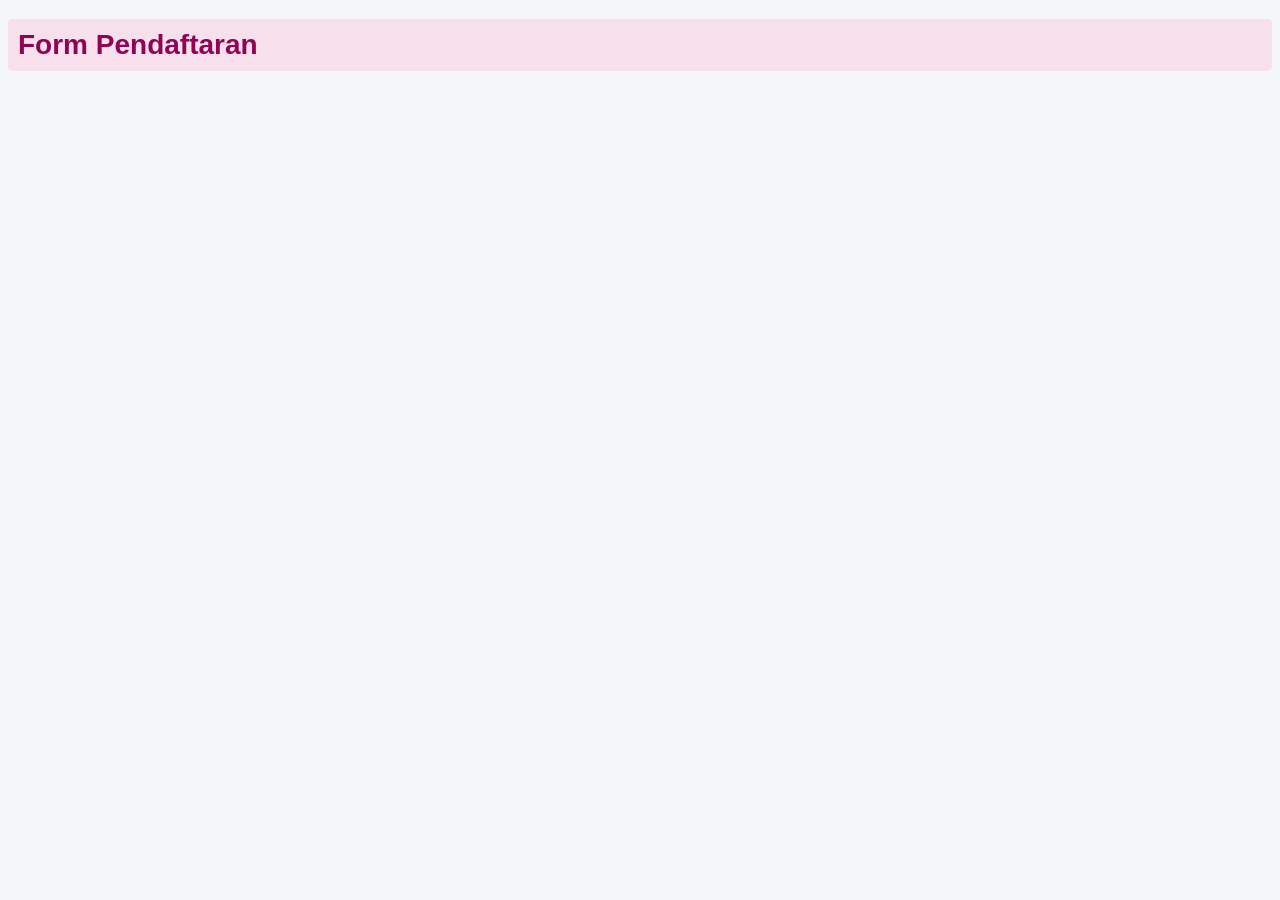
<file: Pertemuan-03/eksternalcss.html>
<!DOCTYPE html>
<html lang="en">
<head>
    <meta charset="UTF-8">
    <meta name="viewport" content="width=device-width, initial-scale=1.0">
    <link rel="stylesheet" href="style.css">
    <title>Document</title>
</head>
<body>
    <h1>Form Pendaftaran</h1>
</body>
</html>
</file>
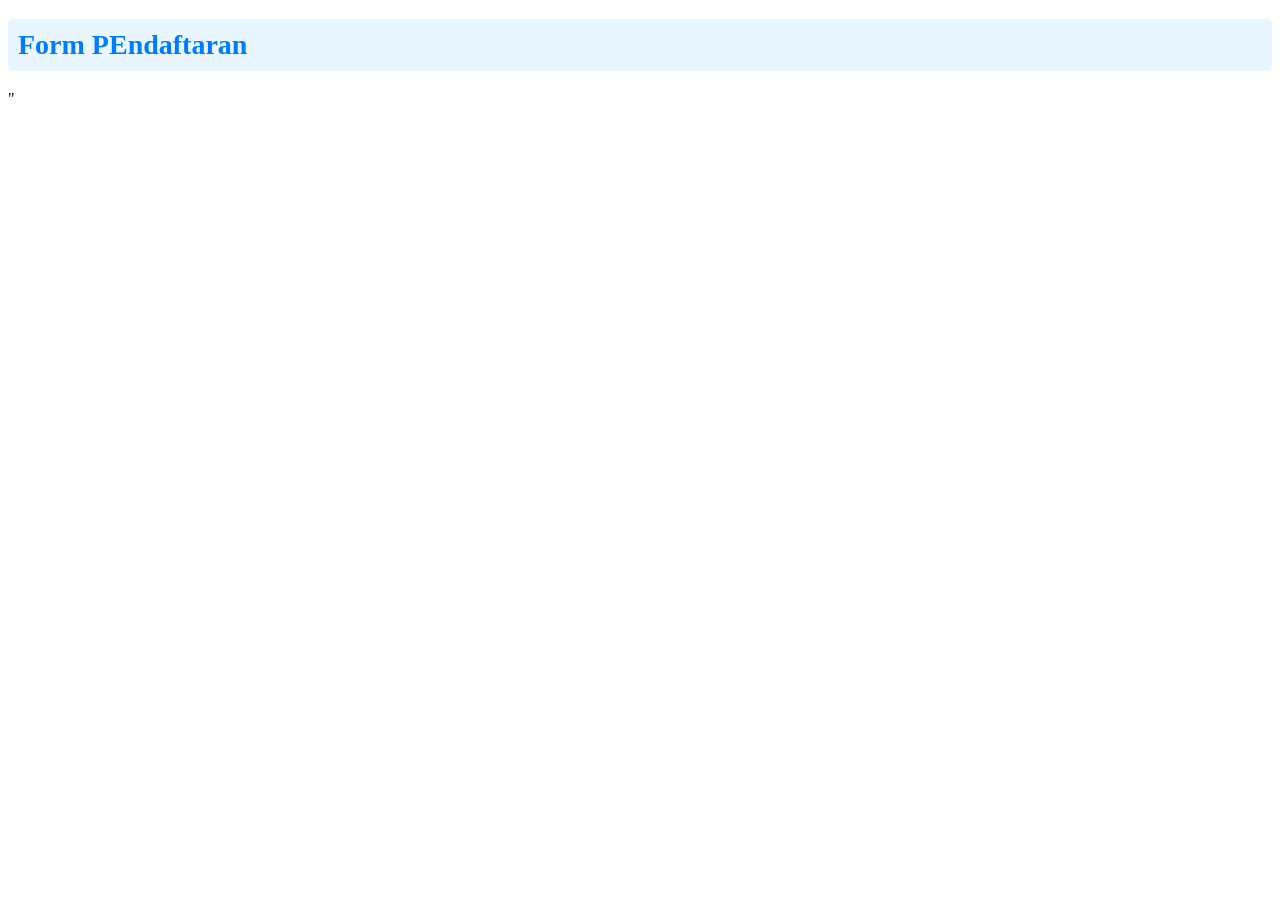
<file: Pertemuan-03/inlinecss.html>
<!DOCTYPE html>
<html lang="en">
    <head>
        <meta charset="UTF-8">
        <meta name="viewsport" content="width=device-width, initial-scale=1.0">
        <title>Contoh CSS</title>
    <head>
    <body>
        <h1 style="color: #007bff;
        font-size: 28px;
        background-color: #e9f5ff;
        padding: 10px; 
        border-radius: 5px;">Form PEndaftaran</h1>
    </body>"
    </html>
</file>
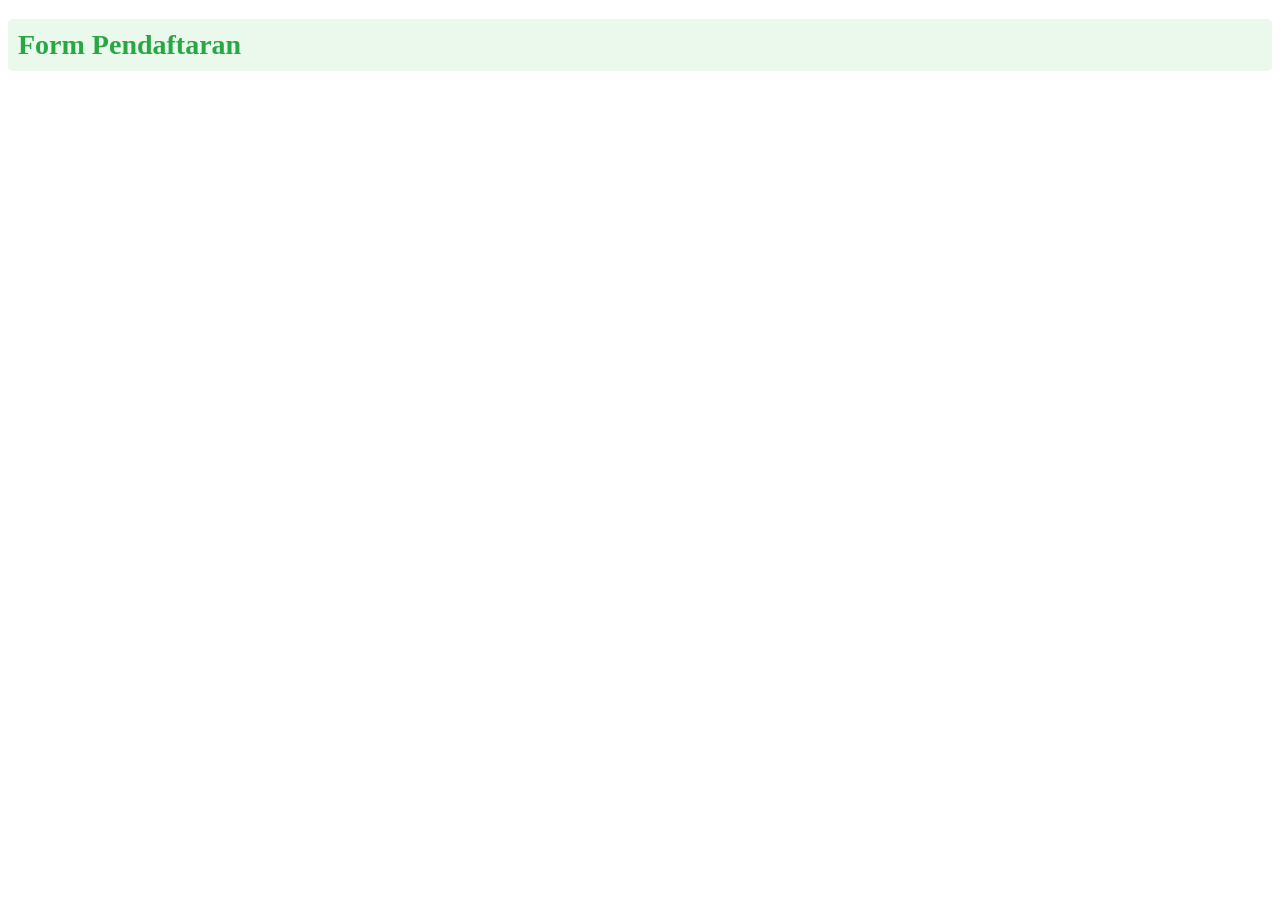
<file: Pertemuan-03/internalcss.html>
<!DOCTYPE html>
<html lang="en"> 
<head>
    <meta charset="UTF-8">
    <meta name="viewport" content="width=device-width, initial-scale=1.0">
    <title>Document</title>
    <style>
        h1 { 
            color: #28a745;
            font-size: 28px;
            background-color: #eaf9ec;
            padding: 10px;
            border-radius: 5px;
        } 
    </style>
</head>
<body> 
    <h1>Form Pendaftaran</h1>
</body>
</html>
</file>
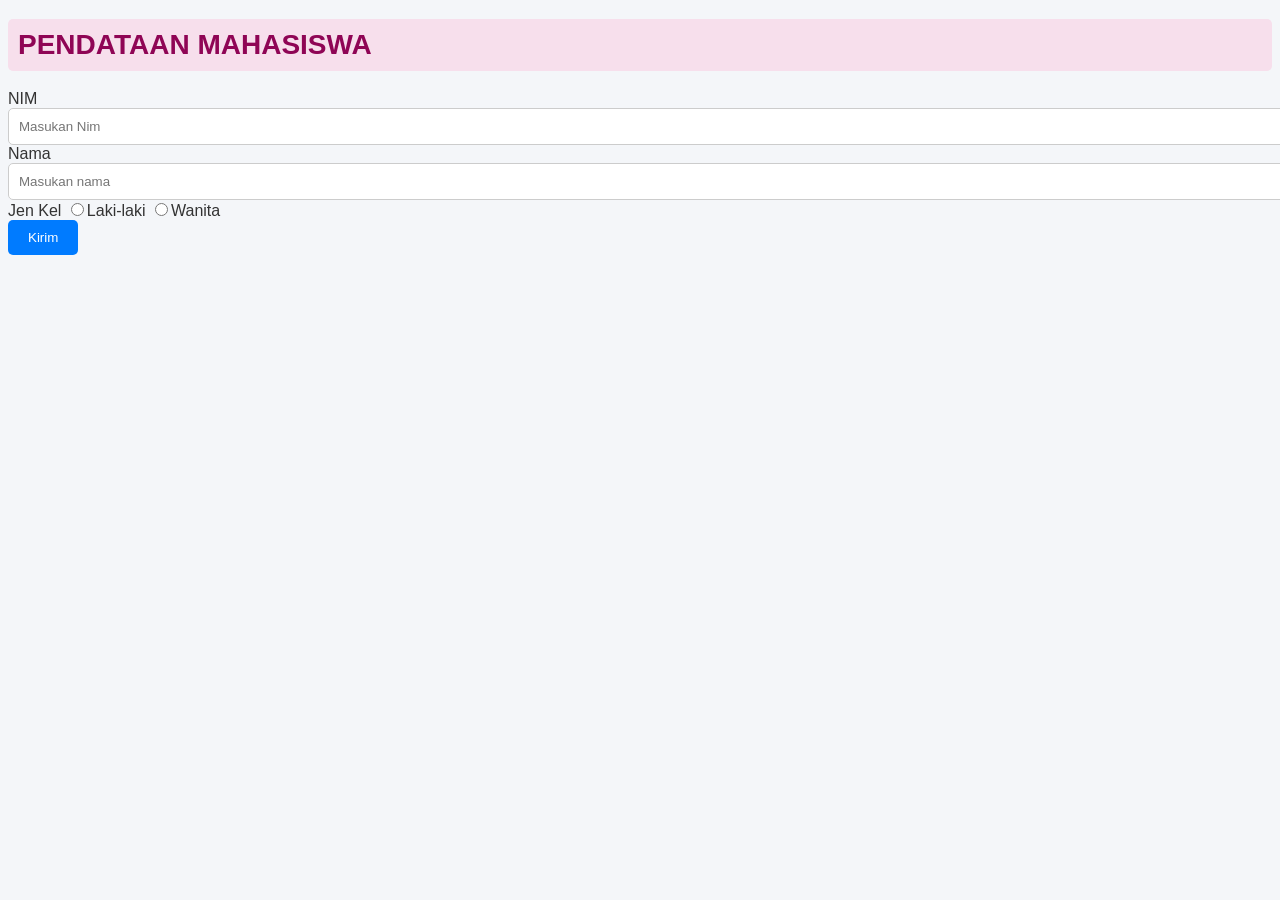
<file: Pertemuan-03/lat_selector.html>
<!DOCTYPE html>
<html lang="en"> 
<head>
    <meta charset=UTF-8>
    <meta name="viewport" content="width=device-width, initial-scale=1.0"> 
    <link rel="stylesheet" href="style.css">
    <title>Document</title>
</head>
<body>
    <h1>PENDATAAN MAHASISWA</h1>
    <form action="#" method="post">
        <label for="email">NIM</label>
        <input type="text" id="nim" name="nim" required placeholder="Masukan Nim" class="form-control">
        <label for="email">Nama</label>
        <input type="text" id="nama" name="nama" required placeholder="Masukan nama" class="form-control">
        <label for="email">Jen Kel</label>
        <input type="radio" id="jenkel" name="jenkel" value="Laki-laki" required>Laki-laki
        <input type="radio" id="jenkel" name="jenkel" value="Wanita">Wanita<br>
        <button type="submit" id="tombol-kirim">Kirim</button>
    </form>
</body>
</html>
</file>
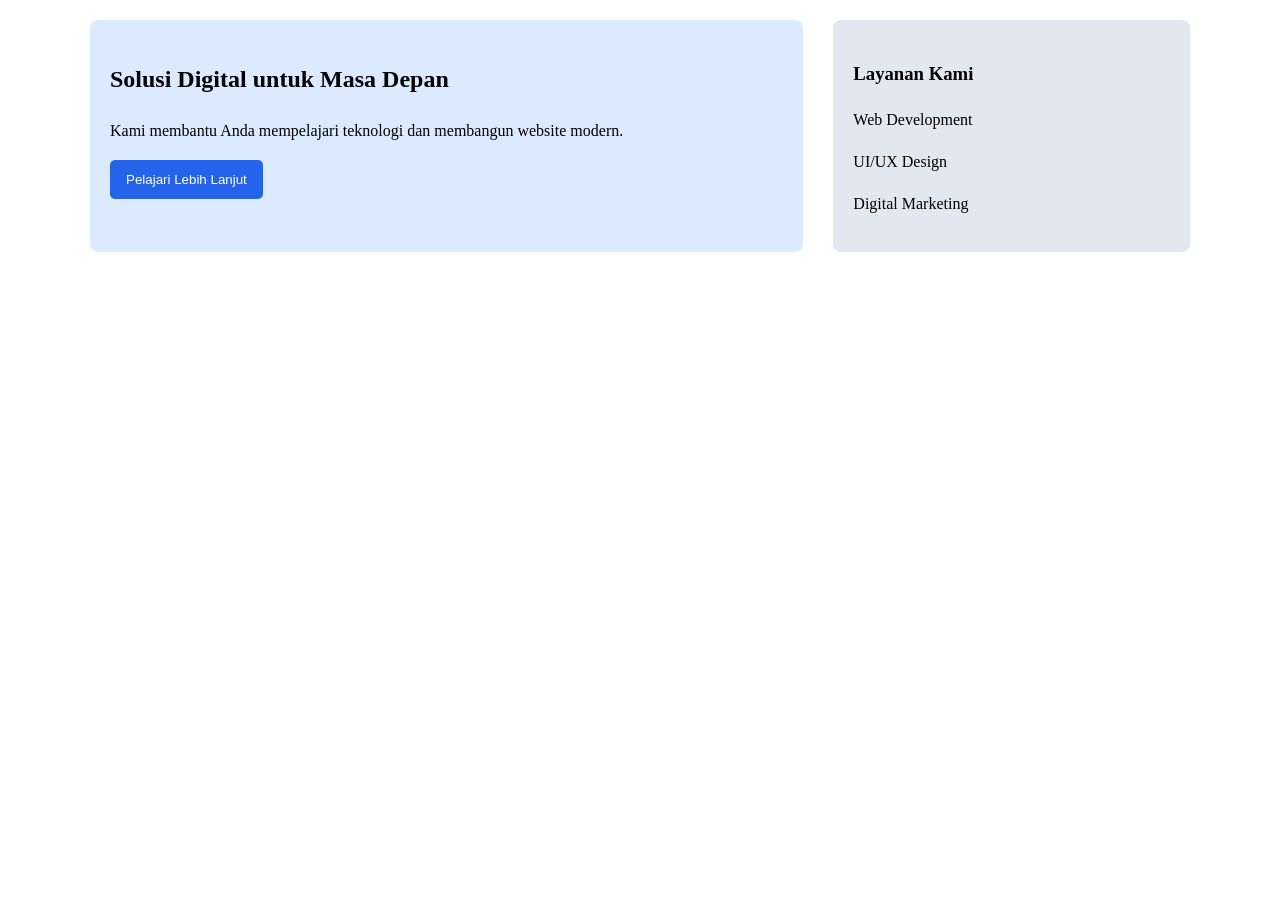
<file: Pertemuan-04/latihan04_01.html>
<!DOCTYPE html>
<html lang="en">
<head>
    <meta charset="UTF-8">
    <meta name="viewport" content="width=device-width, initial-scale=1.0">
    <link rel="stylesheet" href="style.css">
    <title>Document</title>
</head>
<body>
    <main class="container">
    <section class="konten">
        <h2>Solusi Digital untuk Masa Depan</h2>
        <p>
            Kami membantu Anda mempelajari teknologi dan membangun website modern.
        </p>
        <button> Pelajari Lebih Lanjut</button>
    </section>
    <aside class="sidebar">
        <h3>Layanan Kami</h3>
        <p>Web Development</p>
        <p>UI/UX Design</p>
        <p>Digital Marketing</p>

    </aside>
</main>
</body>
</html>
</file>
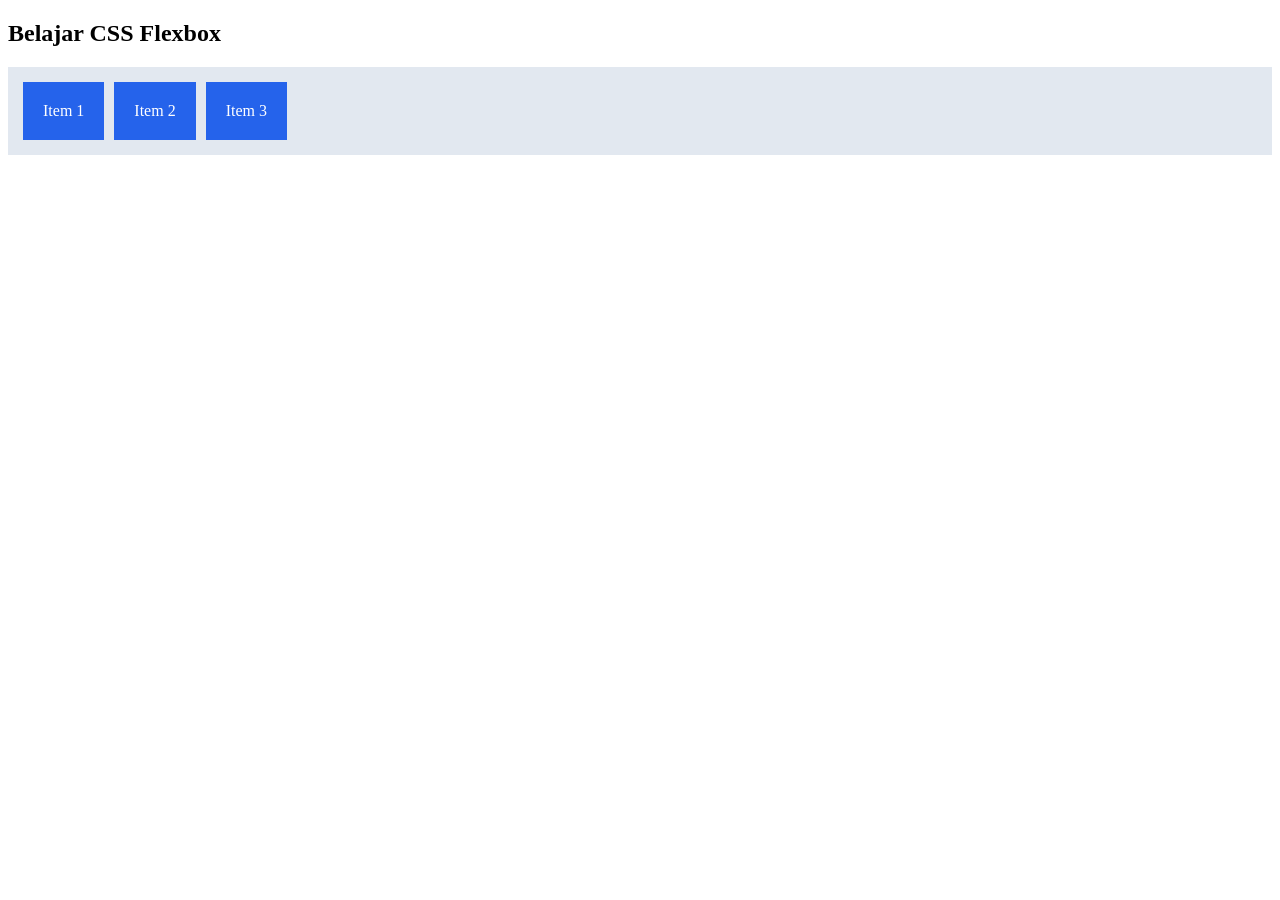
<file: Pertemuan-04/latihanflex04.html>
<!DOCTYPE html>
<html lang="id">
<head>
    <meta charset="UTF-8">
    <meta name="viewport" content="width=device-width, initial-scale=1.0">
    <title>Belajar Flexbox</title>
    <style>
        .container { 
            display: flex;
            gap: 10px;
            padding: 15px;
            background: #e2e8f0;
        }
        .item { 
            padding: 20px;
            background: #2563eb;
            color: white;
            text-align: center;
        }
    </style>
</head>
<body>
    <h2>Belajar CSS Flexbox</h2>
    <div class="container">
        <div class="item">Item 1</div>
        <div class="item">Item 2</div>
        <div class="item">Item 3</div>
    </div>
</body>
</html>
</file>
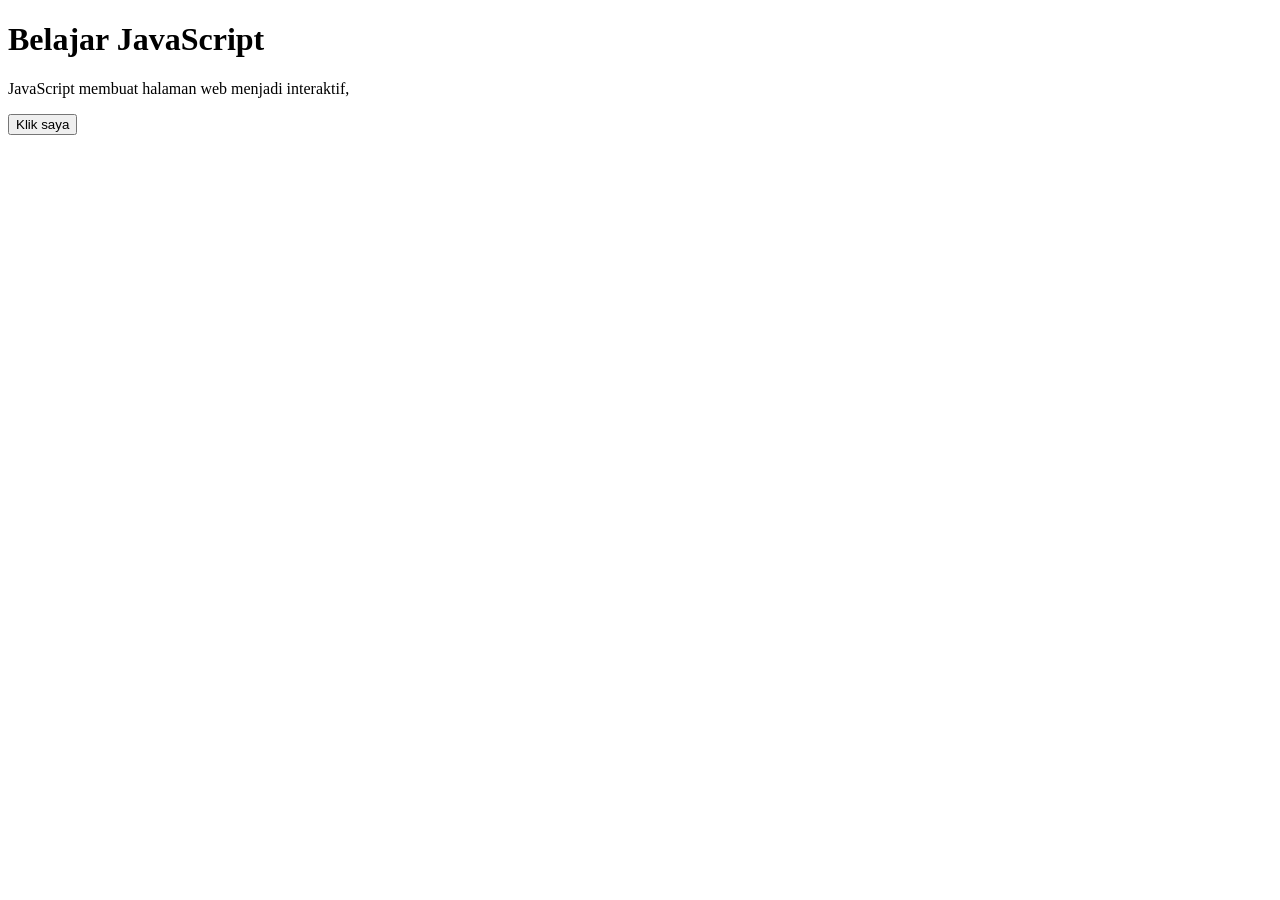
<file: Pertemuan-05/latjavaint.html>
<!DOCTYPE html>
<html lang="id">
<head>
    <meta charset="UTF-8">
    <meta name="viewport" content="width=device-width, initial-scale=1.0">
    <title>Belajar JavaScript</title>
</head>
<body>
    <h1>Belajar JavaScript</h1>
    <p>JavaScript membuat halaman web menjadi interaktif,</p>
    <button id="tombol">Klik saya</button>
    <script>
        console.log("JavaScript berhasil dijalankan");
        document.getElementById("tombol")
            .addEventListener("click", function () { 
                alert("Halo! Anda berhasil menjalankan JavaScript.");
            });
    </script>
</body>
</html>
</file>
<file: Pertemuan-03/style.css>
h1 { 
    color: #8f0555;
    font-size: 28px;
    background-color: #f7dfec;
    padding: 10px;
    border-radius: 5px;
}
/* Selector elemen */ 
body { 
    font-family: Arial, sans-serif;
    background-color: #f4f6f9;
    color: #333;
}
/* Selector class */ 
.form-control { 
    width: 100%;
    padding: 10px;
    border: 1px solid #ccc;
    border-radius: 5px;
}
/* Selector id */
#tombol-kirim { 
    background-color: #007bff;
    color: white;
    padding: 10px 20px;
    border: none;
    border-radius: 5px;
}
</file>
<file: Pertemuan-04/style.css>
body { 
    margin: 0;
    font-family: Arial sans-serif;
    line-height: 1.6;
}

.container {
    display: grid;
    gap: 20px;
    max-width: 1100px;
    margin: 20px auto;
    padding: 0 15px;
}

.konten,
.sidebar {
   min-width: 0;
   padding: 20px;
   border-radius: 8px;
   background: #dbeafe;
}

.sidebar {
    background: #e2e8f0;
} 

button { 
    padding: 12px 16px;
    background-color: #2563eb;
    color: white;
    border: none;
    border-radius: 5px;
    cursor: pointer;
}

/* 4. Tablet */
@media (min-width: 768px) { 
    .container { 
        grid-template-columns: 2fr 1fr;
        padding: 0 20px;
    }
}

/* 5. Desktop */ 
@media (min-width: 1024px) {
    .container { 
        gap: 30px;
    }
}
</file>
